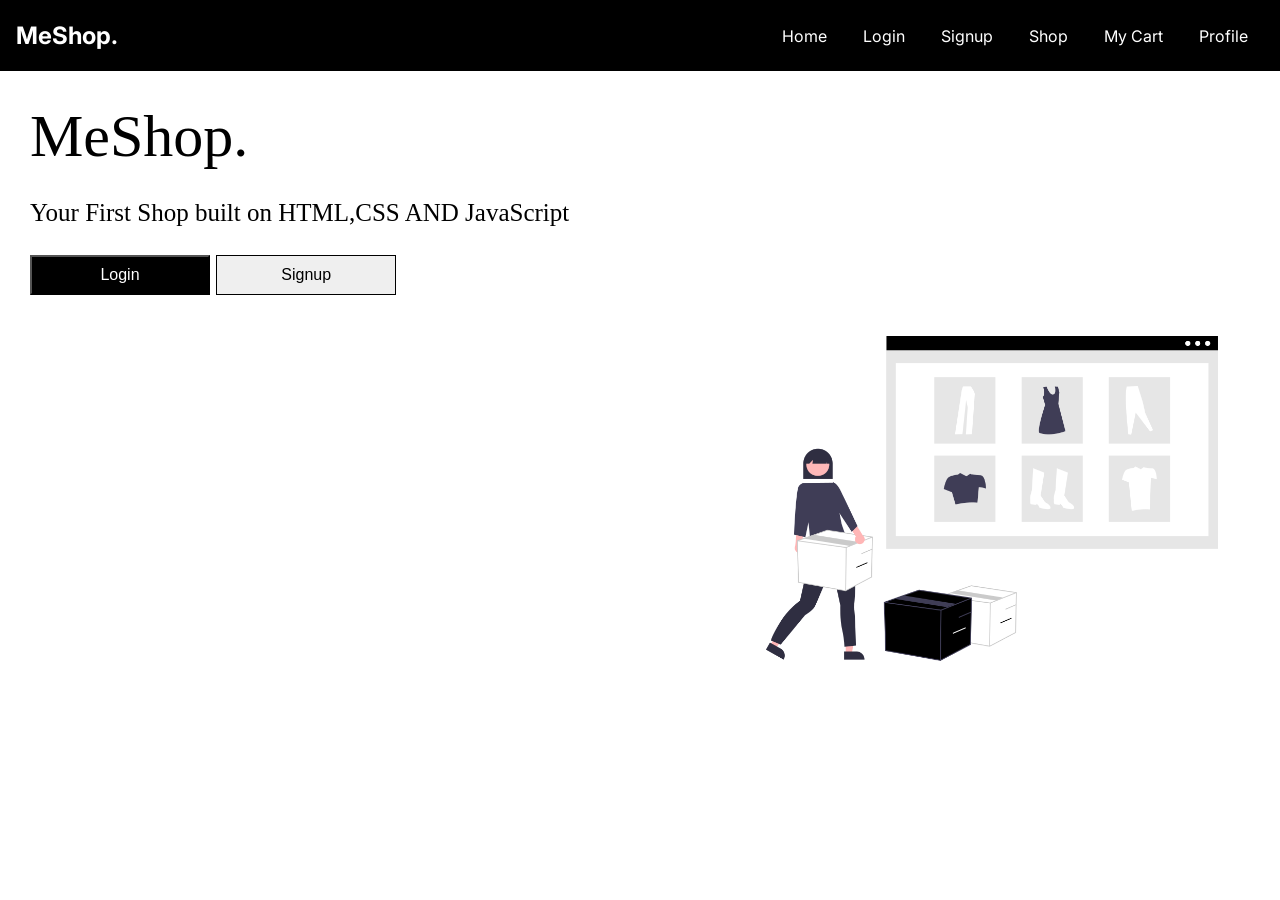
<file: index.html>
<!DOCTYPE html>
<html lang="en">
<head>
    <meta charset="UTF-8">
    <meta http-equiv="X-UA-Compatible" content="IE=edge">
    <meta name="viewport" content="width=device-width, initial-scale=1.0">
    <title>Index</title>
    <link rel="stylesheet" href="index.css">
</head>
<body>
    <nav>
        <div class="brand">
          <a href="index.html">MeShop.</a>
        </div>

        <div class="nav-items">
          <a href="index.html">Home</a>
          <a href="./login/login.html">Login</a>
          <a href="./signup/signup.html">Signup</a>
          <a href="./shop/shop.html">Shop</a>
          <a href="./cart/cart.html">My Cart</a>
          <a href="./profile/profile.html">Profile</a>
        </div>

      </nav>

    <div class="main">
      <h1 style="font-size: 60px; font-weight: 400;">MeShop.</h1>
      <br>
      
        <p>Your First Shop built on HTML,CSS AND JavaScript</p>
        <br> 
        <div class="button">
            <button class="btn" onclick="login()">Login</button> 
            <button class="butn"onclick="signup()">Signup</button>
    </div>
  </div>
 
  <div class="image">
    <img src="landingPagePic.png">
  </div>



<script>
  
  
function login(){
  window.location.href = "./login/login.html";
}
function signup(){
  window.location.href = "./signup/signup.html";
}

</script>
</body>
</html>
</file>
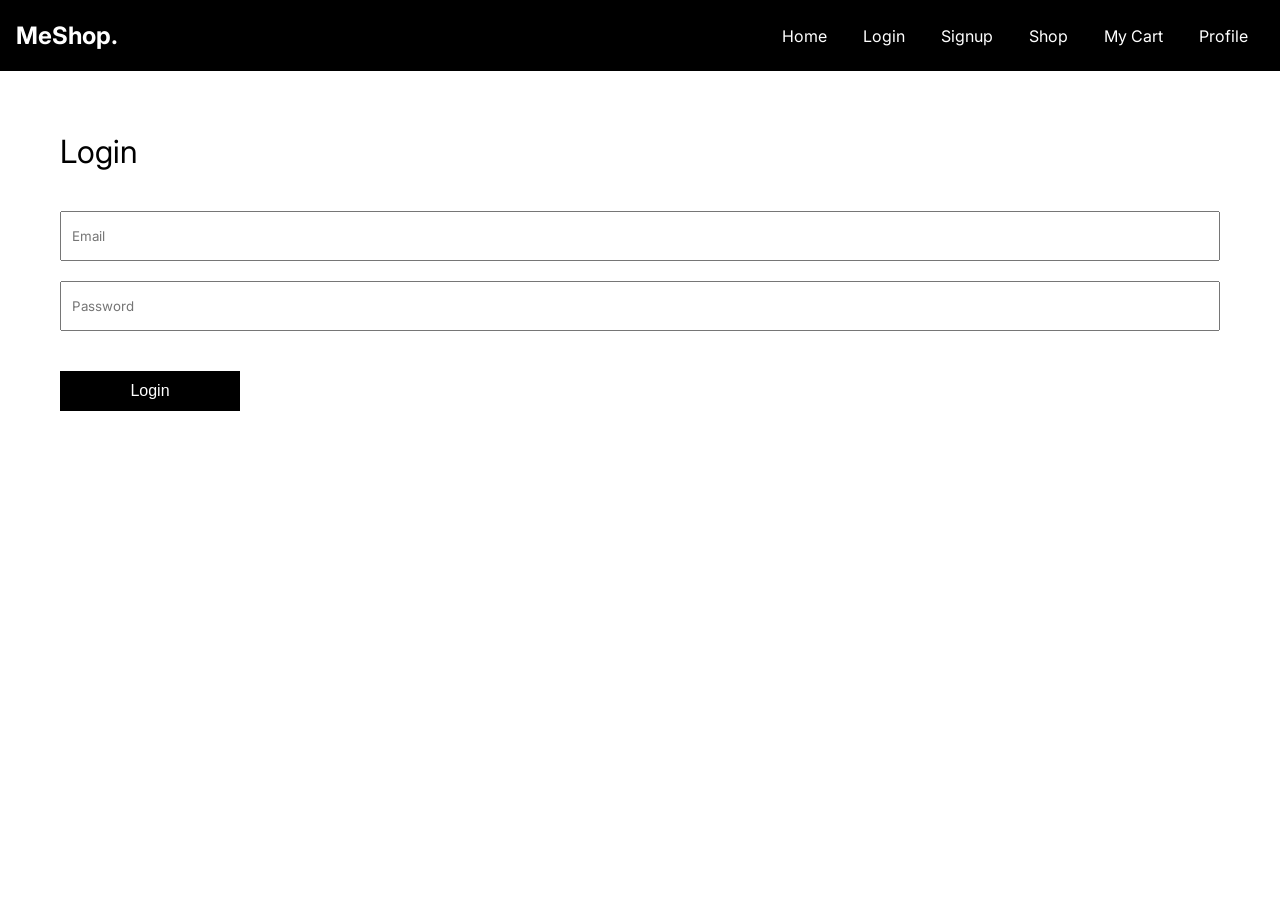
<file: shop/shop.html>
<!DOCTYPE html>
<html lang="en">
  <head>
    <meta charset="UTF-8" />
    <meta http-equiv="X-UA-Compatible" content="IE=edge" />
    <meta name="viewport" content="width=device-width, initial-scale=1.0" />
    <title>MeShop.</title>
    <link rel="stylesheet" href="shop.css" />
     <!-- <link rel="stylesheet" href="https://cdnjs.cloudflare.com/ajax/libs/tailwindcss/2.2.19/tailwind.min.css" integrity="sha512-wnea99uKIC3TJF7v4eKk4Y+lMz2Mklv18+r4na2Gn1abDRPPOeef95xTzdwGD9e6zXJBteMIhZ1+68QC5byJZw==" crossorigin="anonymous" referrerpolicy="no-referrer" />  -->
  </head>
  <body>
    <nav>
      <div class="brand">
        <a href="../index.html">MeShop.</a>
      </div>
      <div class="nav-items">
        <a href="../index.html">Home</a>
        <a href="../login/login.html">Login</a>
        <a href="../signup/signup.html">Signup</a>
        <a href="../shop/shop.html">Shop</a>
        <a href="../cart/cart.html">My Cart</a>
        <a href="../profile/profile.html">Profile</a>
      </div>
    </nav>

    <main>
      <aside>
        

       

        <section>
          <title>Rating</title>
          <input
            type="range"
            id="range"
            min="0"
            max="5"
            value="0"
            list="values"
            onclick="ratingFilter(value)"
          />
          <datalist id="values">
            <option value="0" label="0"></option>
            <option value="1"></option>
            <option value="2"></option>
            <option value="3"></option>
            <option value="4"></option>
            <option value="5" label="5"></option>
          </datalist>
        </section>

        <section>
          <title>Price Range</title>
          <ul>
            <li>
              <input id="0-25" type="checkbox" name="prange" value="0-25" />
              <label for="0-25">$0 to $25</label>
            </li>
            <li>
              <input id="25-50" type="checkbox" name="prange" value="25-50" />
              <label for="25-50">$25 to $50</label>
            </li>
            <li>
              <input id="50-100" type="checkbox" name="prange" value="50-100" />
              <label for="50-100">$50 to $100</label>
            </li>
            <li>
              <input id="100on" type="checkbox" name="prange" value="100+" />
              <label for="100on">$100 onwards</label>
            </li>
          </ul>
        </section>
      </aside>
      <main-content>
        <input type="text" placeholder="Based on name" id="fltr"/>
        
        <div class="filters">
          <div class="filter active" onclick="category(`all`)">All</div>
          <div class="filter" onclick="category(`men's clothing`)">Mens</div>
          <div class="filter" onclick="category(`women's clothing`)">Womens</div>
          <div class="filter" onclick="category('jewelery')">Jewellery</div>
          <div class="filter" onclick="category('electronics')">Electronics</div>
        </div>
        <section>
         

           
          <div class="products grid grid-cols-2 md:grid-cols-3 lg:grid-cols-3 xl:grid-cols-4 pt-12 gap-20"> 
            <div id="search"></div>
    <!-- <div class="items">
        <div class="item">
                   <img src="" alt="Item" />

          <div class="info">
                                    <div class="row">
                                      <div class="price">$100</div>
                                      <div class="sized">S,M,L</div>
                                </div>
             <div class="colors">
                      Colors:
                    <div class="row">
                                <div class="circle" style="background-color: #000"></div>
                                <div class="circle" style="background-color: #4938af"></div>
                                <div class="circle" style="background-color: #203d3e"></div>
                              </div>
                    </div>
                <div class="row">Rating:</div>
          </div>
                     <button id="addBtn">Add to Cart</button>
            </div> -->
      <!-- </div> -->
            <!--
            <div class="item">
              <img src="tshirt.png" alt="Item" />
              <div class="info">
                <div class="row">
                  <div class="price">$100</div>
                  <div class="sized">S,M,L</div>
                </div>
                <div class="colors">
                  Colors:
                  <div class="row">
                    <div class="circle" style="background-color: #000"></div>
                    <div class="circle" style="background-color: #4938af"></div>
                    <div class="circle" style="background-color: #203d3e"></div>
                  </div>
                </div>
                <div class="row">Rating:</div>
              </div>
              <button id="addBtn">Add to Cart</button>
            </div>
            <div class="item">
              <img src="tshirt.png" alt="Item" />
              <div class="info">
                <div class="row">
                  <div class="price">$100</div>
                  <div class="sized">S,M,L</div>
                </div>
                <div class="colors">
                  Colors:
                  <div class="row">
                    <div class="circle" style="background-color: #000"></div>
                    <div class="circle" style="background-color: #4938af"></div>
                    <div class="circle" style="background-color: #203d3e"></div>
                  </div>
                </div>
                <div class="row">Rating:</div>
              </div>
              <button id="addBtn">Add to Cart</button>
            </div>
            <div class="item">
              <img src="tshirt.png" alt="Item" />
              <div class="info">
                <div class="row">
                  <div class="price">$100</div>
                  <div class="sized">S,M,L</div>
                </div>
                <div class="colors">
                  Colors:
                  <div class="row">
                    <div class="circle" style="background-color: #000"></div>
                    <div class="circle" style="background-color: #4938af"></div>
                    <div class="circle" style="background-color: #203d3e"></div>
                  </div>
                </div>
                <div class="row">Rating:</div>
              </div>
              <button id="addBtn">Add to Cart</button>
            </div>
            <div class="item">
              <img src="tshirt.png" alt="Item" />
              <div class="info">
                <div class="row">
                  <div class="price">$100</div>
                  <div class="sized">S,M,L</div>
                </div>
                <div class="colors">
                  Colors:
                  <div class="row">
                    <div class="circle" style="background-color: #000"></div>
                    <div class="circle" style="background-color: #4938af"></div>
                    <div class="circle" style="background-color: #203d3e"></div>
                  </div>
                </div>
                <div class="row">Rating:</div>
              </div>
              <button id="addBtn">Add to Cart</button>
            </div>
          </div>
        </section>

        <section>
          <title>Women's Clothing</title>
          <div class="items">
            <div class="item">
              <img src="tshirt.png" alt="Item" />
              <div class="info">
                <div class="row">
                  <div class="price">$100</div>
                  <div class="sized">S,M,L</div>
                </div>
                <div class="colors">
                  Colors:
                  <div class="row">
                    <div class="circle" style="background-color: #000"></div>
                    <div class="circle" style="background-color: #4938af"></div>
                    <div class="circle" style="background-color: #203d3e"></div>
                  </div>
                </div>
                <div class="row">Rating:</div>
              </div>
              <button id="addBtn">Add to Cart</button>
            </div>
            <div class="item">
              <img src="tshirt.png" alt="Item" />
              <div class="info">
                <div class="row">
                  <div class="price">$100</div>
                  <div class="sized">S,M,L</div>
                </div>
                <div class="colors">
                  Colors:
                  <div class="row">
                    <div class="circle" style="background-color: #000"></div>
                    <div class="circle" style="background-color: #4938af"></div>
                    <div class="circle" style="background-color: #203d3e"></div>
                  </div>
                </div>
                <div class="row">Rating:</div>
              </div>
              <button id="addBtn">Add to Cart</button>
            </div>
            <div class="item">
              <img src="tshirt.png" alt="Item" />
              <div class="info">
                <div class="row">
                  <div class="price">$100</div>
                  <div class="sized">S,M,L</div>
                </div>
                <div class="colors">
                  Colors:
                  <div class="row">
                    <div class="circle" style="background-color: #000"></div>
                    <div class="circle" style="background-color: #4938af"></div>
                    <div class="circle" style="background-color: #203d3e"></div>
                  </div>
                </div>
                <div class="row">Rating:</div>
              </div>
              <button id="addBtn">Add to Cart</button>
            </div>
            <div class="item">
              <img src="tshirt.png" alt="Item" />
              <div class="info">
                <div class="row">
                  <div class="price">$100</div>
                  <div class="sized">S,M,L</div>
                </div>
                <div class="colors">
                  Colors:
                  <div class="row">
                    <div class="circle" style="background-color: #000"></div>
                    <div class="circle" style="background-color: #4938af"></div>
                    <div class="circle" style="background-color: #203d3e"></div>
                  </div>
                </div>
                <div class="row">Rating:</div>
              </div>
              <button id="addBtn">Add to Cart</button>
            </div>
            <div class="item">
              <img src="tshirt.png" alt="Item" />
              <div class="info">
                <div class="row">
                  <div class="price">$100</div>
                  <div class="sized">S,M,L</div>
                </div>
                <div class="colors">
                  Colors:
                  <div class="row">
                    <div class="circle" style="background-color: #000"></div>
                    <div class="circle" style="background-color: #4938af"></div>
                    <div class="circle" style="background-color: #203d3e"></div>
                  </div>
                </div>
                <div class="row">Rating:</div>
              </div>
              <button id="addBtn">Add to Cart</button>
            </div>
          </div>
        </section>
      </main-content>
    </main>-->
          </div>
    <script src="shop.js"></script>
  </body>
</html>
</file>
<file: index.css>
@import url("https://fonts.googleapis.com/css2?family=Inter:wght@100;200;300;400;500;600;700;800;900&display=swap");



                                                        /* index page styling */

* {
    padding: 0;
    margin: 0;
    box-sizing: border-box;
  }
  
  body {
    font-family: "Inter", sans-serif;
    overflow-x: hidden;
  }
  
  a {
    color: white;
    text-decoration: none;
  }
  
  ul {
    list-style: none;
  }
  
  input[type="range"] {
    width: 100%;
    height: 3px;
    margin: 1rem auto;
  }
  
  datalist {
    display: flex;
    justify-content: space-between;
    color: white;
    width: 100%;
  }
nav {
    display: flex;
    justify-content: space-between;
    align-items: center;
    color: white;
    position: sticky;
    z-index: 100;
    top: 0;
    height: 4.5rem;
    background-color: black;
    border-bottom: 1px solid white;
    padding: 1rem;
    font-size: 1rem;
  }
  
nav .brand {
    font-size: 1.5rem;
    font-weight: bold;
  }
  
  nav .nav-items a {
    margin: 0 1rem;
  }
  .main{
    font-family: 'intern';
    box-sizing: border-box;
    padding: 30px;
    font-size: 25px;
  }
 .btn{
outline: none;
background-color: black;
color: white;
width: 180px;
height: 40px;
font-size: 16px;

 }
 .butn{
    border:1px solid black;
    outline: none;
    width: 180px;
height: 40px;
font-size: 16px;
 }
 .image img{
  margin-top: -30px;
   height: auto;
   width: 45%;
   display: flex;
   float: right;
   
 }



                                                     /* signup page styling */

/*  
 .container{
box-sizing: border-box;
padding: 60px;
}

input{
    width: 100%;
    font-family: 'Inter', sans-serif;
    height: 55px;
   padding: 10px;
   color: black;
}
#signup{
    border:1px solid black;
    background-color: black;
    color: white;
    font-size: 16px;
    outline: none;
    width: 180px;
    height: 40px;

} */

 /*
::placeholder {
    color: black;
}  */ 

                                                /* login page styling here on wards */

/* 
input{
    width: 100%;
    font-family: 'Inter', sans-serif;
    height: 50px;
   padding: 10px;
   color: black;
}
#Login{
    border:1px solid black;
    background-color: black;
    color: white;
    font-size: 16px;
    outline: none;
    width: 180px;
    height: 40px;   
}
.login-container{
    box-sizing: border-box;
    padding: 60px;
    }
     */

                                                    /* Profile page styling here on wards */

/*         
#saveinfo{
    border:1px solid black;
    background-color: black;
    color: white;
    font-size: 16px;
    outline: none;
    width: 180px;
    height: 40px;   
}                                  
.profile-container{
    box-sizing: border-box;
    padding: 60px;
    }                                            
.Editpassword-container{
    box-sizing: border-box;
    padding: 60px;
}
#chnagePass{
border:1px solid black;
background-color: black;
color: white;
font-size: 16px;
outline: none;
width: 180px;
height: 40px;   
}  
#logout{
    
border:1px solid black;
background-color: black;
color: white;
font-size: 16px;
outline: none;
width: 180px;
height: 40px;   
}           */
</file>
<file: shop/shop.css>
@import url("https://fonts.googleapis.com/css2?family=Inter:wght@100;200;300;400;500;600;700;800;900&display=swap");

* {
  padding: 0;
  margin: 0;
  box-sizing: border-box;
}

body {
  font-family: "Inter", sans-serif;
  overflow-x: hidden;
}

a {
  color: white;
  text-decoration: none;
}

ul {
  list-style: none;
}

input[type="range"] {
  width: 100%;
  height: 2px;
  margin: 1rem auto;
}

datalist {
  display: flex;
  justify-content: space-between;
  color: white;
  width: 100%;
}

nav {
  display: flex;
  justify-content: space-between;
  align-items: center;
  color: white;
  position: sticky;
  z-index: 100;
  top: 0;
  height: 4.5rem;
  background-color: black;
  border-bottom: 1px solid white;
  padding: 1rem;
  font-size: 1rem;
}

nav .brand {
  font-size: 1.5rem;
  font-weight: bold;
}

nav .nav-items a {
  margin: 0 1rem;
 
}

main {
  display: flex;
  /* height: 100vh; */
}

main aside {
  flex: 0.2;
  background-color: black;
  color: white;
  height: 100vh;
  position: fixed;
  padding-top: 1rem;
  width: 11rem;
}

main main-content {
  display: block;
  width: 100%;
  margin-left: 11rem;
}

aside section {
  padding: 1rem;
  border-bottom: 1px solid white;
}

aside section:last-child {
  border-bottom: none;
}

aside section title {
  display: block;
  font-size: 1.5rem;
  margin-bottom: 1rem;
}

aside section li {
  margin-bottom: 0.75rem;
}

aside section label {
  cursor: pointer;
  margin-left: 0.25rem;
}

main-content {
  padding: 1rem;
  position: relative;
}

main-content input {
  padding: 1rem;
  width: 100%;
  position: relative;
  font-size: 1rem;
}

main-content .filters {
  display: flex;
  margin-top: 1rem;
  gap: 1rem;
}

main-content .filter {
  flex: 1;
  text-align: center;
  padding: 0.5rem 1rem;
  border: 1px solid black;
  cursor: pointer;
}

/* main-content .active {
  background-color: black;
  color: white;
} */

main-content section {
  margin-top: 1.2rem;
}

main-content section title {
  display: block;
  font-size: 1.5rem;
}

main-content .items {
  display: flex;
  width: auto;
  overflow-x: scroll;
  padding: 1rem 0;
  gap: 1rem;
}

main-content .items .item {
  border: 1px solid black;
  width: 30%;
}

main-content .items .item img {
  max-width: 100%;
}

main-content .items .item .row {
  display: flex;
  justify-content: space-between;
}

main-content .items .item .info {
  padding: 1rem;
}

main-content .items .item button {
  width: 100%;
  border-radius: none;
  border: none;
  padding: 1rem;
  font-size: 1rem;
  color: white;
  background-color: black;
  cursor: pointer;
}

main-content .items .item .colors {
  display: flex;
  margin: 1rem 0;
}

main-content .items .item .circle {
  width: 20px;
  height: 20px;
  border-radius: 100%;
  margin: 0 5px;
}
.item{
  display: grid;
  grid-template-columns:1fr 1fr 1fr 1fr;
}





/* .card {

 
  width: 100%;
  margin: auto;
  display: flex;
  flex-direction: column;
  box-shadow: 0 0 4px rgba(0,0,0,0.4);
  flex: 0 0 100%;
} */


.container:hover {
  box-shadow: 0 8px 24px 0 rgba(0,0,0,0.2);
}


 .container {
   display: flex; 
  /* flex-flow: row wrap;  */
  justify-content: space-between;
    flex-direction: column;
    /* height: 350px;
    width: 250px; */
    border: 1px solid black;
    box-shadow: 0 0 4px rgba(0,0,0,0.4);
    overflow: hidden;
    width: auto;


}
/* .container img{
width: 100%;
height: 200px;
object-fit: cover;
} */
.card-co{
  /* padding: 10px; */
  margin-bottom: 30px;
}
.footer{
  text-align: center;

}


#add-to-cart
  {

   border: none;
   outline: 0;
   display: inline-block;
   padding: 8px;
   color: white;
   background-color: #000;
   text-align: center;
   cursor: pointer;
   width: 100%;
   font-size: 18px;
}

.crop {
  height: 300px;
  /* width: 300px; */
  overflow: hidden;
 }
 .crop img {
  height: auto;
  width: 100%;
 }

 .flexible{
  flex-grow: 1;
 }
 .products{
  display: grid;
  grid-template-columns: repeat(4,1fr);
  column-gap: 30px;
  row-gap: 50px;
 }



 .btn {
  border: none;
  outline: none;
  padding: 12px 16px;
  background-color: #0000;
  cursor: pointer;
}

.active, .btn:hover {
  background-color: #000000;
  color: white;
}
@media only screen and (max-width: 600px) {
  .products{
    display: block;
  }
}
</file>
